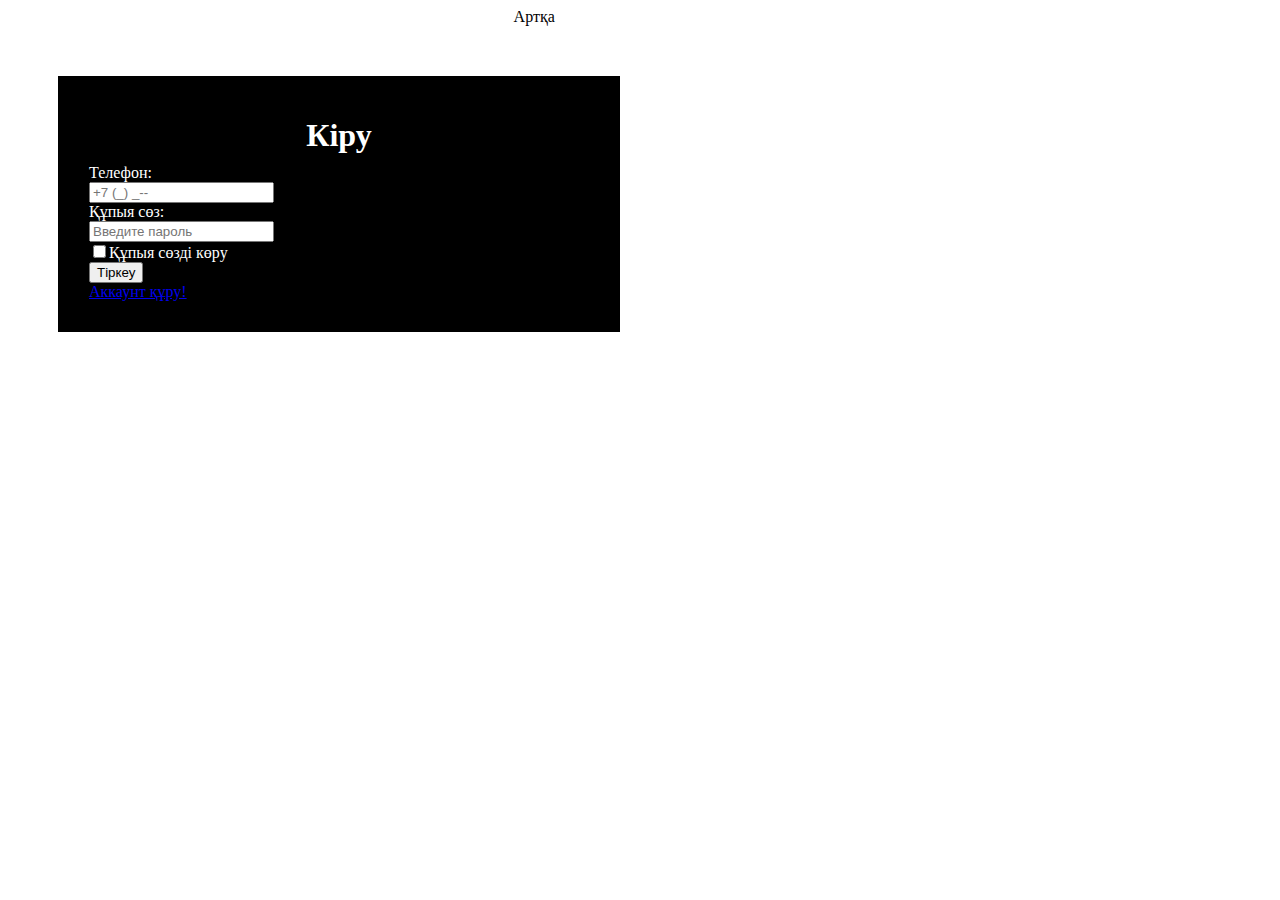
<file: index6.html>
<!DOCTYPE html>
<html lang="en">
<head>
    <meta charset="UTF-8">
    <meta name="viewport" content="width=device-width, initial-scale=1.0">
    <title>Document</title>
    <link rel="stylesheet" href="stile6.css">
</head>
<body>
    <a class="Exit" href="index.html">Артқа</a>
    <div class="Loginn">
        <h1>Кіру</h1>
        <form>
            <label for="Phone">Телефон:</label> <br>
            <input required class="input" type="text" id="Phone" placeholder="+7 (_) _--"> <br>

            <label for="password"> Құпыя сөз:</label> <br>
            <input required  class="input" type="password" id="password" placeholder="Введите пароль"> <br>
    
            <label for="remember"> <input class="checkbox" type="checkbox" id="remember" required>Құпыя сөзді көру</label> <br>

            <input class="submit" type="submit" required value="Тіркеу">
        </form>
        <a class="register"  href="register.html"> Аккаунт құру!</a>
    </div>
</body>
</html>
</file>
<file: stile6.css>
.Loginn
{ 
    background:  rgba(255, 255, 255, 0.911);;
    width: 500px;
    margin: 50px;
    padding: 30px;
    border: 1px black solid;
    justify-content: center;
    align-items: center;
    background-color: black;
    color: white;
}  
.Loginn h1 {
    text-align: center;
    margin: 10px;
}

.Exit{
    color: rgb(0, 0, 0);
    margin-left: 40%;
    text-decoration: none;
}
</file>
